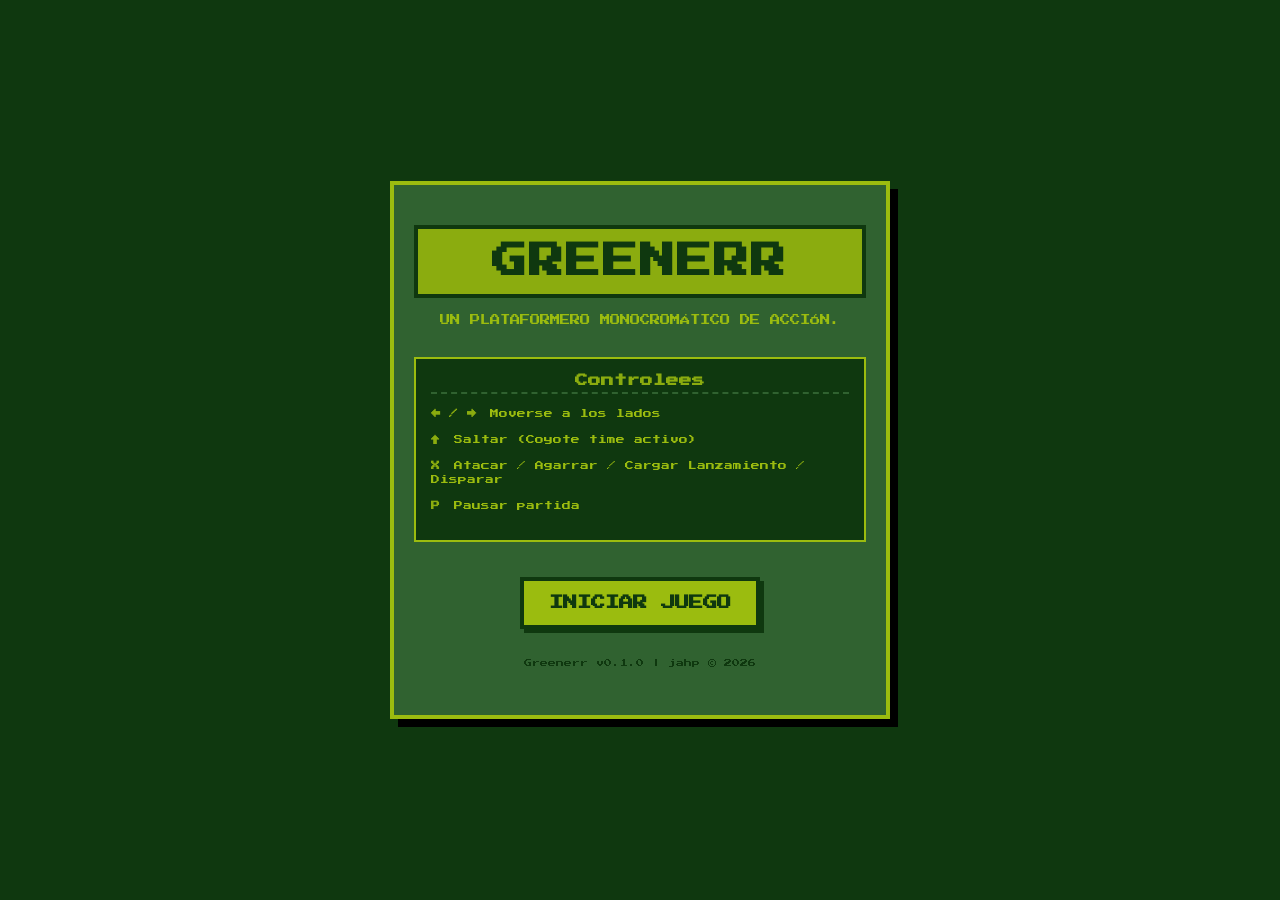
<file: index.html>
<!DOCTYPE html>
<html lang="es">
<head>
    <meta charset="UTF-8">
    <meta name="viewport" content="width=device-width, initial-scale=1.0">
    <title>Greenerr</title>

    <link rel="preconnect" href="https://fonts.googleapis.com">
    <link rel="preconnect" href="https://fonts.gstatic.com" crossorigin>
    <link href="https://fonts.googleapis.com/css2?family=Press+Start+2P&display=swap" rel="stylesheet">

    <link id="dynamic-favicon" rel="icon" href="data:image/svg+xml,<svg xmlns='http://www.w3.org/2000/svg' viewBox='0 0 100 100'><rect width='100' height='100' fill='%230f380f'/></svg>">
    
    <script>
        const colors = ['#0f380f', '#306230', '#8bac0f', '#9bbc0f'];
        let currentIndex = 0;

        setInterval(() => {
            currentIndex = (currentIndex + 1) % colors.length;
            const color = colors[currentIndex];
            const favicon = document.getElementById('dynamic-favicon');
            
            favicon.href = `data:image/svg+xml,<svg xmlns='http://www.w3.org/2000/svg' viewBox='0 0 100 100'><rect width='100' height='100' fill='${encodeURIComponent(color)}'/></svg>`;
        }, 2000);
    </script>
    <link rel="stylesheet" href="game.css">
</head>
<body>
    <div class="menu-container">
        <div class="logo-box">
            <h1 class="game-title">GREENERR</h1>
            <div class="pixel-decor"></div>
        </div>

        <p class="game-tagline">Un plataformero monocromático de acción.</p>

        <div class="controls-card">
            <h3>Controlees</h3>
            <ul>
                <li><span>← / →</span> Moverse a los lados</li>
                <li><span>↑</span> Saltar (Coyote time activo)</li>
                <li><span>X</span> Atacar / Agarrar / Cargar Lanzamiento / Disparar</li>
                <li><span>P</span> Pausar partida</li>
            </ul>
        </div>

        <a href="game.html" class="btn-play">INICIAR JUEGO</a>
        
        <div class="footer-credit">
            <p>Greenerr v0.1.0 | jahp © 2026</p>
        </div>
    </div>
</body>
</html>
</file>
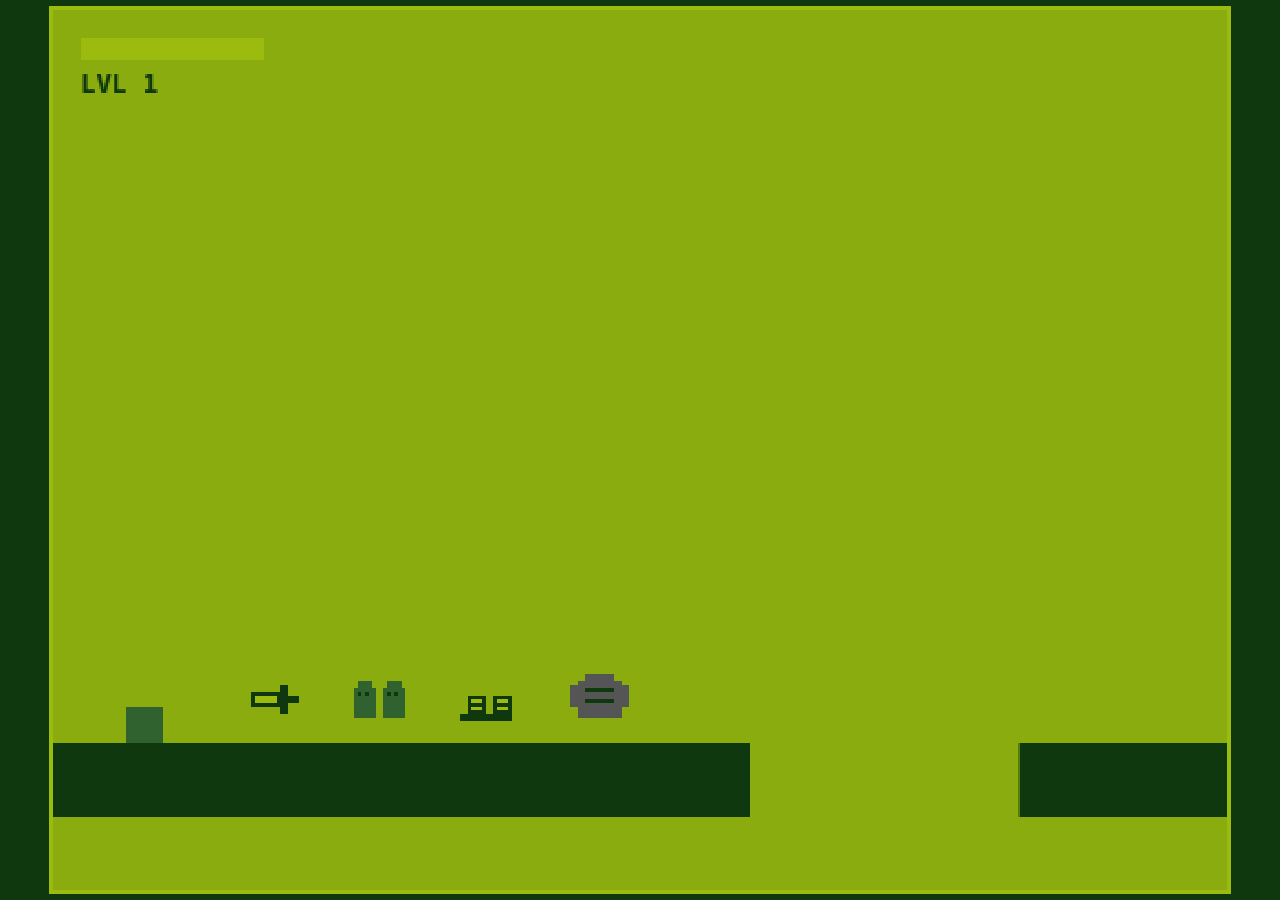
<file: game.html>
<!DOCTYPE html>
<html lang="es">
<head>
    <meta charset="UTF-8">
    <meta name="viewport" content="width=device-width, initial-scale=1.0">
    <title>Greenerr</title>
    <link rel="stylesheet" href="style.css">
</head>
<body>
    <canvas id="game"></canvas>

    <script src="game.js"></script>
</body>
</html>
</file>
<file: game.css>
@import url('https://fonts.googleapis.com/css2?family=Press+Start+2P&display=swap');

* {
    box-sizing: border-box;
    /* Cambiado a la fuente píxel para todo el juego */
    font-family: 'Press Start 2P', monospace, sans-serif;
}

body {
    background-color: #0f380f; /* El verde más oscuro de tu paleta */
    color: #8bac0f;            /* El verde claro base */
    display: flex;
    justify-content: center;
    align-items: center;
    min-height: 100vh;
    margin: 0;
    padding: 20px;
    image-rendering: pixelated; /* Mantiene los bordes nítidos estilo retro */
}

.menu-container {
    text-align: center;
    max-width: 500px;
    width: 100%;
    background-color: #306230; /* Verde intermedio */
    border: 4px solid #9bbc0f;
    padding: 40px 20px;
    box-shadow: 8px 8px 0px #000;
}

/* --- Animación y Estilo del Título --- */
.logo-box {
    position: relative;
    background-color: #8bac0f;
    border: 4px solid #0f380f;
    padding: 15px;
    margin-bottom: 15px;
}

.game-title {
    color: #0f380f;
    font-size: 2.2rem; /* Ajustado para que la fuente píxel no se desborde */
    margin: 0;
    font-weight: bold;
    letter-spacing: 2px;
    animation: pulse 1.5s infinite alternate;
}

.game-tagline {
    color: #9bbc0f;
    font-size: 0.65rem; /* Ajustado por la densidad de la fuente */
    margin-bottom: 30px;
    text-transform: uppercase;
    line-height: 1.4;
}

/* --- Tarjeta de Controles --- */
.controls-card {
    background-color: #0f380f;
    border: 2px solid #9bbc0f;
    padding: 15px;
    text-align: left;
    margin-bottom: 35px;
}

.controls-card h3 {
    margin-top: 0;
    color: #8bac0f;
    font-size: 0.8rem; /* Ajustado */
    border-bottom: 2px dashed #306230;
    padding-bottom: 5px;
    text-align: center;
}

.controls-card ul {
    list-style: none;
    padding: 0;
    margin: 0;
}

.controls-card li {
    font-size: 0.55rem; /* Ajustado para una lectura perfecta en listas de 8 bits */
    margin: 12px 0;
    color: #9bbc0f;
    line-height: 1.6;
}

.controls-card span {
    color: #8bac0f;
    font-weight: bold;
    display: inline-block;
    margin-right: 5px;
}

/* --- Botón Retro Dinámico --- */
.btn-play {
    display: inline-block;
    background-color: #9bbc0f;
    color: #0f380f;
    font-size: 0.9rem; /* Ajustado para que el texto quepa bien en el botón */
    font-weight: bold;
    padding: 15px 25px;
    text-decoration: none;
    border: 4px solid #0f380f;
    box-shadow: 4px 4px 0px #0f380f;
    transition: all 0.1s ease;
    cursor: pointer;
}

.btn-play:hover {
    background-color: #8bac0f;
    transform: translate(-2px, -2px);
    box-shadow: 6px 6px 0px #0f380f;
}

.btn-play:active {
    transform: translate(4px, 4px);
    box-shadow: 0px 0px 0px #0f380f;
}

.footer-credit {
    margin-top: 30px;
    font-size: 0.5rem; /* Ajustado */
    color: #0f380f;
}

/* Animación retro parpadeante sutil */
@keyframes pulse {
    from { transform: scale(1); }
    to { transform: scale(1.03); }
}
</file>
<file: style.css>
body { 
    background: #0f380f; 
    display: flex; 
    justify-content: center; 
    align-items: center; 
    height: 100vh; 
    margin: 0; 
    overflow: hidden;
}

canvas { 
    border: 4px solid #9bbc0f; 
    background-color: #8bac0f; 
    image-rendering: pixelated; 
}
</file>
